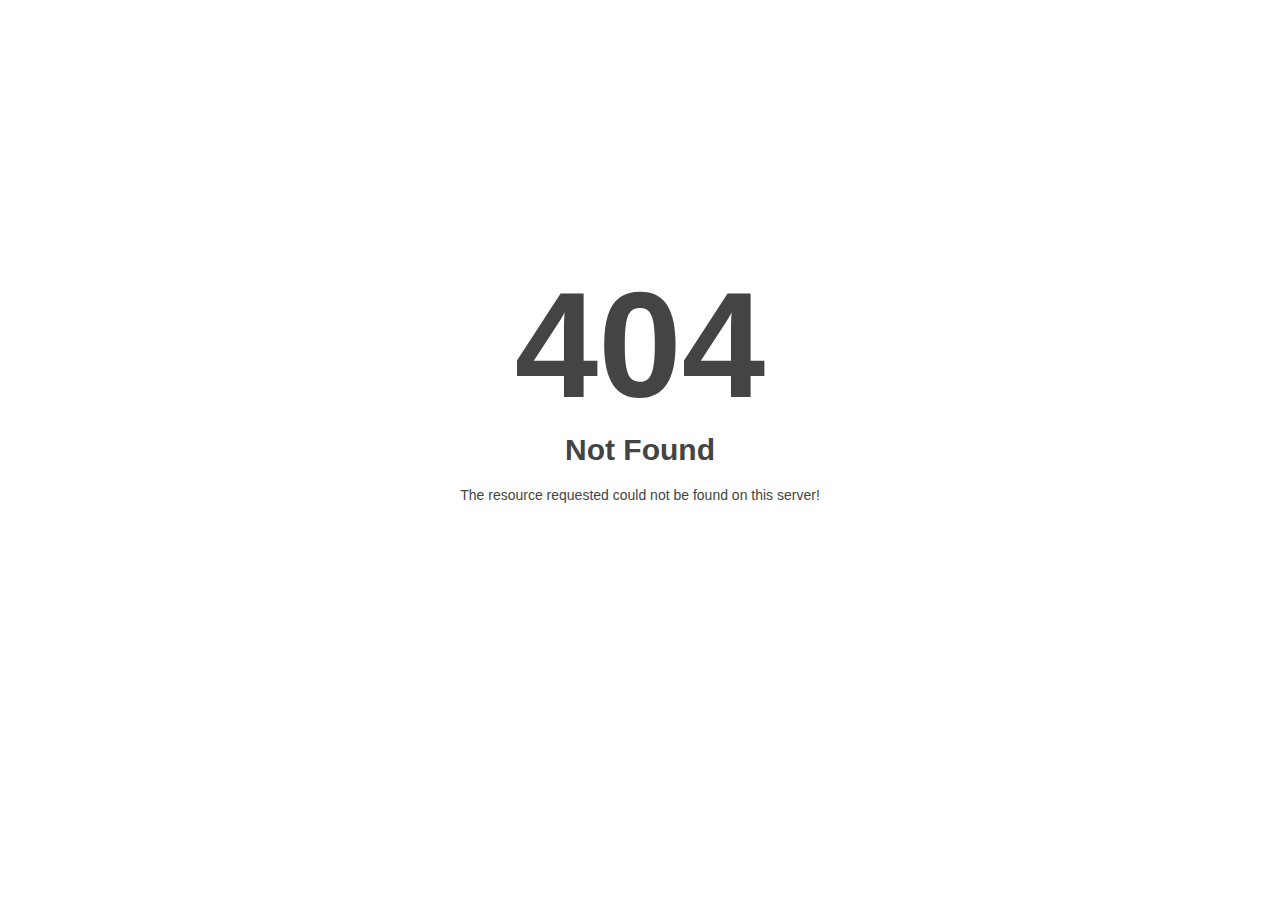
<file: owl.video.play.html>
<!DOCTYPE html>
<html style="height:100%">
<head>
<meta name="viewport" content="width=device-width, initial-scale=1, shrink-to-fit=no" />
<title> 404 Not Found
</title><style>@media (prefers-color-scheme:dark){body{background-color:#000!important}}</style></head>
<body style="color: #444; margin:0;font: normal 14px/20px Arial, Helvetica, sans-serif; height:100%; background-color: #fff;">
<div style="height:auto; min-height:100%; ">     <div style="text-align: center; width:800px; margin-left: -400px; position:absolute; top: 30%; left:50%;">
        <h1 style="margin:0; font-size:150px; line-height:150px; font-weight:bold;">404</h1>
<h2 style="margin-top:20px;font-size: 30px;">Not Found
</h2>
<p>The resource requested could not be found on this server!</p>
</div></div></body></html>
</file>
